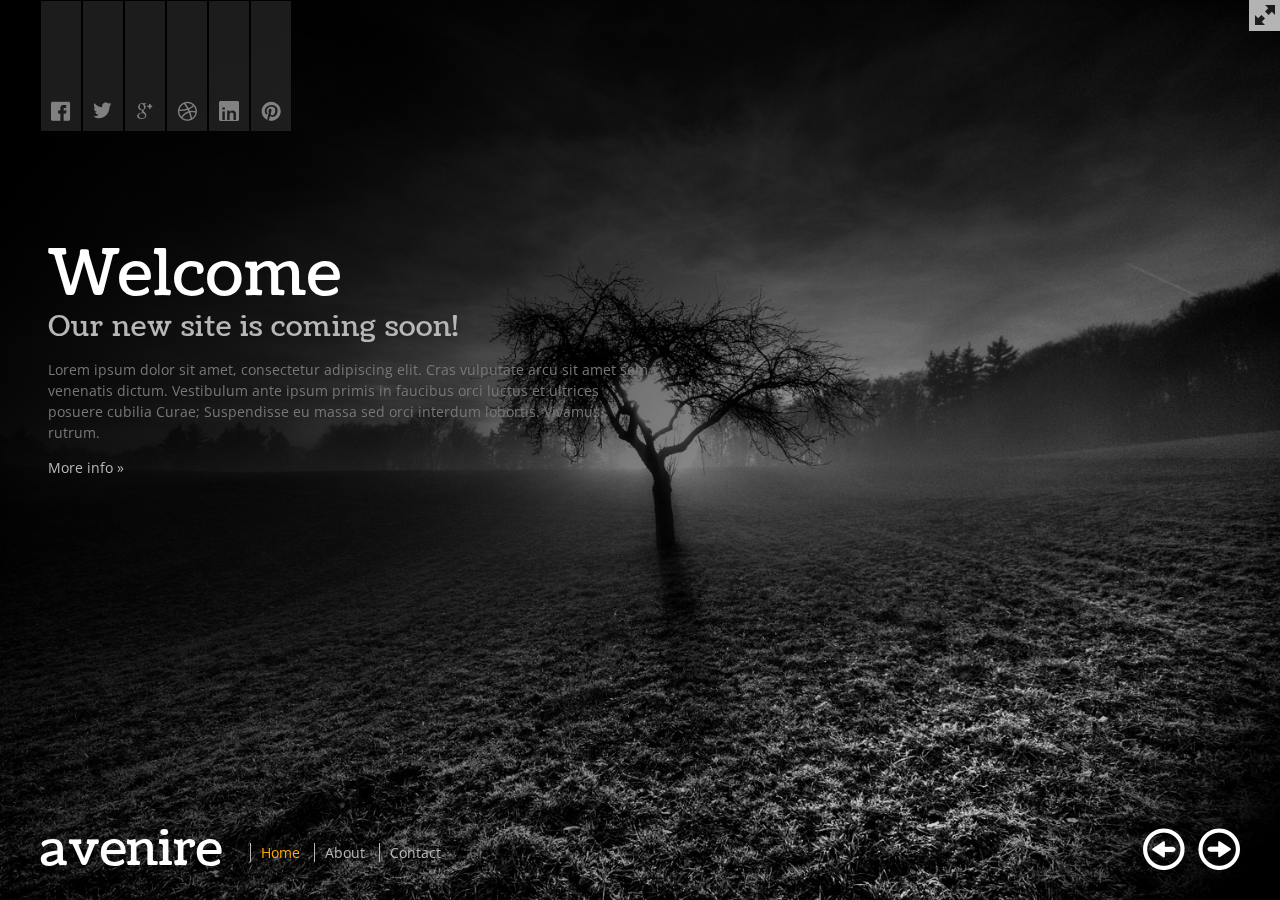
<file: app/index.html>
<!DOCTYPE html>
<!--[if lt IE 7]> <html lang="en" class="no-js ie6"> <![endif]-->
<!--[if IE 7]>    <html lang="en" class="no-js ie7"> <![endif]-->
<!--[if IE 8]>    <html lang="en" class="no-js ie8"> <![endif]-->
<!--[if gt IE 8]><!-->
<html class='no-js' lang='en'>
	<!--<![endif]-->
	<head>
		<meta charset='utf-8' />
		<meta content='IE=edge,chrome=1' http-equiv='X-UA-Compatible' />
		<title>Avenir - Coming Soon</title>	
		
		<link rel="shortcut icon" href="favicon.ico" />
		<link rel="apple-touch-icon" href="images/favicon.png" />
		
		<link rel="stylesheet" href="css/maximage.css" type="text/css" media="screen" charset="utf-8" />
		<link rel="stylesheet" href="css/styles.css" type="text/css" media="screen" charset="utf-8" />
		
		<!--[if lt IE 9]><script src="http://html5shim.googlecode.com/svn/trunk/html5.js"></script><![endif]-->
		
		<!--[if IE 6]>
			<style type="text/css" media="screen">
				.gradient {display:none;}
			</style>
		<![endif]-->
	</head>
	<body>

		<!-- Social Links -->
		<nav class="social-nav">
			<ul>
				<li><a href="#"><img src="images/icon-facebook.png" /></a></li>
				<li><a href="#"><img src="images/icon-twitter.png" /></a></li>
				<li><a href="#"><img src="images/icon-google.png" /></a></li>
				<li><a href="#"><img src="images/icon-dribbble.png" /></a></li>
				<li><a href="#"><img src="images/icon-linkedin.png" /></a></li>
				<li><a href="#"><img src="images/icon-pinterest.png" /></a></li>
			</ul>
		</nav>

		<!-- Switch to full screen -->
		<button class="full-screen" onclick="$(document).toggleFullScreen()"></button>

		<!-- Site Logo -->
		<div id="logo">avenire</div>

		<!-- Main Navigation -->
		<nav class="main-nav">
			<ul>
				<li><a href="#home" class="active">Home</a></li>
				<li><a href="#about">About</a></li>
				<li><a href="#contact">Contact</a></li>
			</ul>
		</nav>

		<!-- Slider Controls -->
		<a href="" id="arrow_left"><img src="images/arrow-left.png" alt="Slide Left" /></a>
		<a href="" id="arrow_right"><img src="images/arrow-right.png" alt="Slide Right" /></a>

		<!-- Home Page -->
		<section class="content show" id="home">
			<h1>Welcome</h1>
			<h5>Our new site is coming soon!</h5>
			<p>Lorem ipsum dolor sit amet, consectetur adipiscing elit. Cras vulputate arcu sit amet sem venenatis dictum. Vestibulum ante ipsum primis in faucibus orci luctus et ultrices posuere cubilia Curae; Suspendisse eu massa sed orci interdum lobortis. Vivamus rutrum.</p>
			<p><a href="#about">More info &#187;</a></p>
		</section>

		<!-- About Page -->
		<section class="content hide" id="about">
			<h1>About</h1>
			<h5>Here's a little about what we're up to.</h5>
			<p>Nullam quis arcu a elit feugiat congue nec non orci. Pellentesque feugiat bibendum placerat. Nullam eu massa in ipsum varius laoreet. Ut tristique pretium egestas. Sed sed velit dolor. Nam rhoncus euismod lorem, id placerat ipsum placerat nec. Mauris ut eros a ligula tristique lacinia non blandit metus. Sed vitae velit lorem, et scelerisque diam.</p>
			<p><a href="#">Follow our updates on Twitter</a></p>
		</section>

		<!-- Contact Page -->
		<section class="content hide" id="contact">
			<h1>Contact</h1>
			<h5>Get in touch.</h5>
			<p>Email: <a href="#">info@avenir.com</a><br />
				Phone: 123.456.7890<br /></p>
			<p>123 East Main<br />
				New York, NY 12345</p>
		</section>
		
		<!-- Background Slides -->
		<div id="maximage">
			<div>
				<img src="images/backgrounds/bg-img-1.jpg" alt="" />
				<img class="gradient" src="images/backgrounds/gradient.png" alt="" />
			</div>
			<div>
				<img src="images/backgrounds/bg-img-2.jpg" alt="" />
				<img class="gradient" src="images/backgrounds/gradient.png" alt="" />
			</div>
			<div>
				<img src="images/backgrounds/bg-img-3.jpg" alt="" />
				<img class="gradient" src="images/backgrounds/gradient.png" alt="" />
			</div>
			<div>
				<img src="images/backgrounds/bg-img-4.jpg" alt="" />
				<img class="gradient" src="images/backgrounds/gradient.png" alt="" />
			</div>
			<div>
				<img src="images/backgrounds/bg-img-5.jpg" alt="" />
				<img class="gradient" src="images/backgrounds/gradient.png" alt="" />
			</div>
		</div>
		
		<script src='http://ajax.googleapis.com/ajax/libs/jquery/1.8.3/jquery.js'></script>
		<script src="js/jquery.easing.min.js" type="text/javascript" charset="utf-8"></script>
		<script src="js/jquery.cycle.all.js" type="text/javascript" charset="utf-8"></script>
		<script src="js/jquery.maximage.js" type="text/javascript" charset="utf-8"></script>
		<script src="js/jquery.fullscreen.js" type="text/javascript" charset="utf-8"></script>
		<script src="js/jquery.ba-hashchange.js" type="text/javascript" charset="utf-8"></script>
		<script src="js/main.js" type="text/javascript" charset="utf-8"></script>
		
		<script type="text/javascript" charset="utf-8">
			$(function(){
				$('#maximage').maximage({
					cycleOptions: {
						fx: 'fade',
						speed: 1000, // Has to match the speed for CSS transitions in jQuery.maximage.css (lines 30 - 33)
						timeout: 5000,
						prev: '#arrow_left',
						next: '#arrow_right',
						pause: 0,
						before: function(last,current){
							if(!$.browser.msie){
								// Start HTML5 video when you arrive
								if($(current).find('video').length > 0) $(current).find('video')[0].play();
							}
						},
						after: function(last,current){
							if(!$.browser.msie){
								// Pauses HTML5 video when you leave it
								if($(last).find('video').length > 0) $(last).find('video')[0].pause();
							}
						}
					},
					onFirstImageLoaded: function(){
						jQuery('#cycle-loader').hide();
						jQuery('#maximage').fadeIn('fast');
					}
				});
	
				// Helper function to Fill and Center the HTML5 Video
				jQuery('video,object').maximage('maxcover');
	
			});
		</script>
  </body>
</html>
</file>
<file: app/css/styles.css>
/* Import Fonts */
@import url(http://fonts.googleapis.com/css?family=Coustard|Open+Sans);

body {
	font-family: 'Open Sans', sans-serif;
	font-size: 14px;
	line-height: 21px;
	font-weight:400;
	-webkit-font-smoothing: antialiased;
    font-smoothing: antialiased;
	color: #777;
	background: #000;
}
h1, h2, h3, h4, h5, h6{
	font-family: 'Coustard', serif;
	color:#fff;
	font-weight: normal;
	letter-spacing: 1px;
}
h1{font-size: 63px; line-height: 70px; padding: 0; margin: 0;}
h5{font-size: 28px; line-height: 35px; padding: 0; margin: 0; color: #b7b7b7;}

a {
	color: #b7b7b7;
	text-decoration:none;
	font-weight: normal;
}
a:hover {text-decoration:underline;}


#maximage {
	display:none;
	position:fixed !important;
}

.gradient {
	left:0;
	height:100%;
	position:absolute;
	top:0;
	width:100%;
	z-index:999;
}

.show{display: block;}
.hide{opacity: 0;}

/* Set Page Elements */
.content { 
	float:left;
	margin:40px;
	position:absolute;
	top:200px;
	width:600px;
	z-index:9999;
	-webkit-font-smoothing:antialiased;
}

#logo {
	font-family: 'Coustard', serif;
	font-size: 49px;
	bottom:40px;
	height:auto;
	left:40px;
	position:absolute;
	width:20%;
	z-index:1000;
	color: #fff;
}

.main-nav{
	position:absolute;
	bottom: 23px;
	left:210px;
	z-index:1001;
}
.main-nav ul li { 
	list-style: none;
	display: inline;
	padding-right: 10px;
	padding-left: 10px;
	border-left: 1px solid #b7b7b7;
}
.main-nav ul li a.active {color: #ffa800;}

.social-nav {
	position:absolute;
	top: 0px;
	left: 40px;
}
.social-nav ul {margin: 0; padding:0;}
.social-nav ul li{
	list-style: none;
	display:block;
	float: left;
	background: #393939;
	padding:100px 10px 5px 10px;
	margin: 1px;
	opacity: .5;
}
.social-nav ul li:hover {opacity: 1;}

button.full-screen{ 
	position: absolute;
	top: 0;
	right: 0;
	width: 31px;
	height: 31px;
	background: url("../images/full-screen-btn.png");
	border: 0;
	cursor: pointer;
	opacity: .7;
}
button.full-screen:hover {opacity: 1;}

#arrow_left, #arrow_right {
	bottom:30px;
	height:42px;
	position:absolute;
	right:40px;
	width:42px;
	z-index:1000;
}
#arrow_left {
	right:95px;
}
</file>
<file: app/css/maximage.css>
/*	----------------------------------------------------------------
	MaxCycle (Fullscreen Slideshow for use with jQuery Cycle Plugin)
	----------------------------------------------------------------
	
	Demo at: http://www.aaronvanderzwan.com/maxcycle/
	Download and Info at: http://github.com/akv2/MaxCycle---jQuery-Plugin/
	Copyright (c) 2007-2011 Aaron Vanderzwan
	Dual licensed under the MIT and GPL licenses.
	
*/
/*! Version: 2.0.73 (12-Oct-2012) */


.mc-hide-scrolls{
	overflow:hidden;
}

body .mc-cycle {
	height:100%;
	left:0;
	overflow:hidden;
	position:fixed;
	top:0;
	width:100%;
	z-index:-1;
}

div.mc-image {
	/*NOTE: Mozilla flickers when fading and using 'all', so we have to be specific with what property we want to transition:
	 	If you are using fading transitions, use 'opacity: */
	-webkit-transition: opacity 1s ease-in-out; 
	-moz-transition: opacity 1s ease-in-out; 
	-o-transition: opacity 1s ease-in-out; 
	transition: opacity 1s ease-in-out;
	
	/*If you are using horizontal slide transitions, use the following CSS:
	-webkit-transition: left 1s ease-in-out; 
	-moz-transition: left 1s ease-in-out; 
	-o-transition: left 1s ease-in-out; 
	transition: left 1s ease-in-out;*/
	
	-webkit-background-size: cover;
	-moz-background-size: cover;
	-o-background-size: cover;
	background-size: cover;
	background-position:center center;
	background-repeat:no-repeat;
	height:100%;
	overflow:hidden;
	width:100%;
}

.mc-old-browser .mc-image {
	overflow:hidden;
}
</file>
